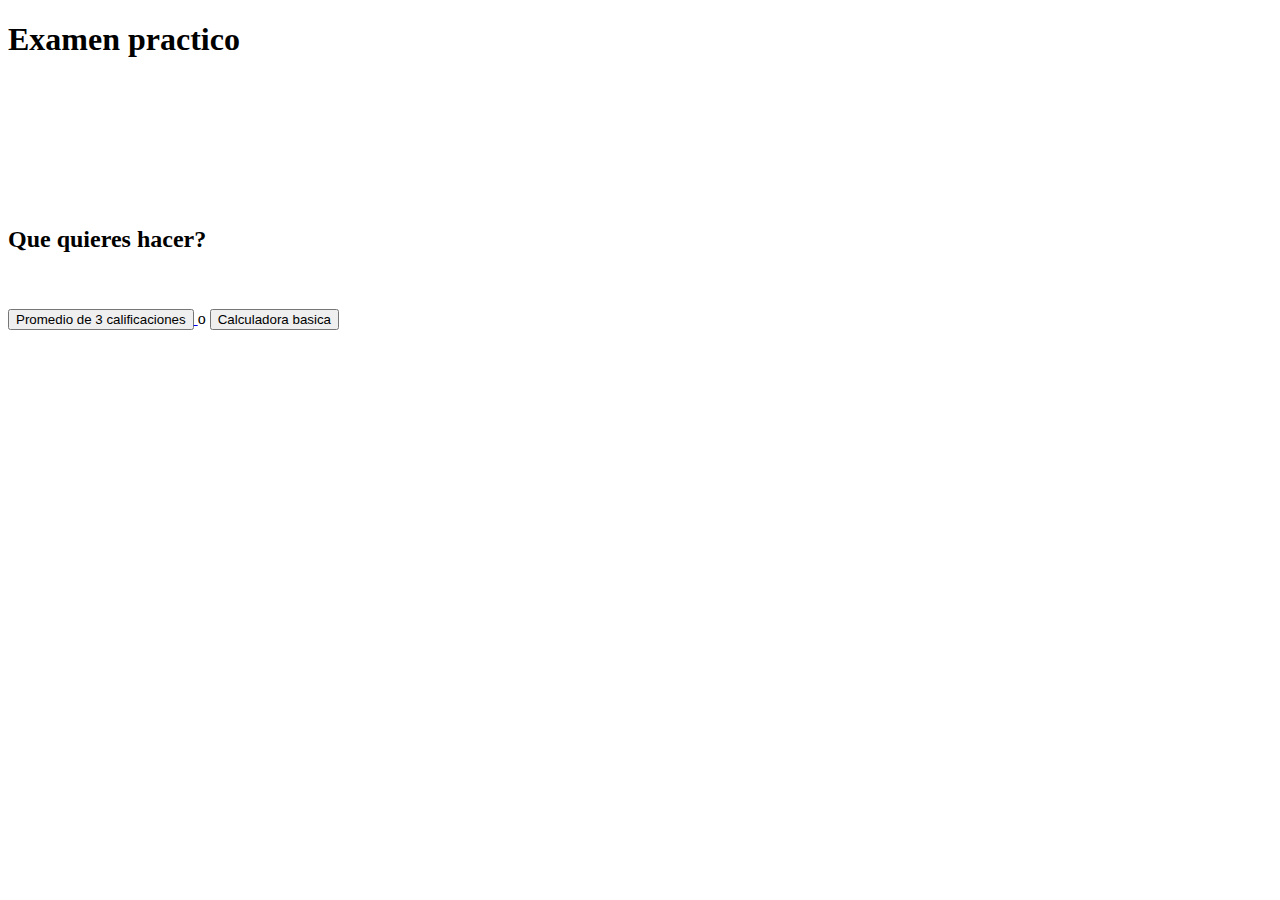
<file: Examen/index.html>
<!DOCTYPE html>
<html lang="en">
<head>
    <meta charset="UTF-8">
    <meta http-equiv="X-UA-Compatible" content="IE=edge">
    <meta name="viewport" content="width=device-width, initial-scale=1.0">
    <title></title>
</head>
<body>
    <h1>Examen practico</h1>
     <br></br>
     <br></br>
     <br></br>
     <br><h2>Que quieres hacer?</h2></br>
     <br>
    <a href="promedio/promedio.html"> <button>Promedio de 3 calificaciones</button>  </a> o  <a href="calculadora/cal.html"> <button>Calculadora basica</button> </a>
    
    </br>
     

</body>
</html>
</file>
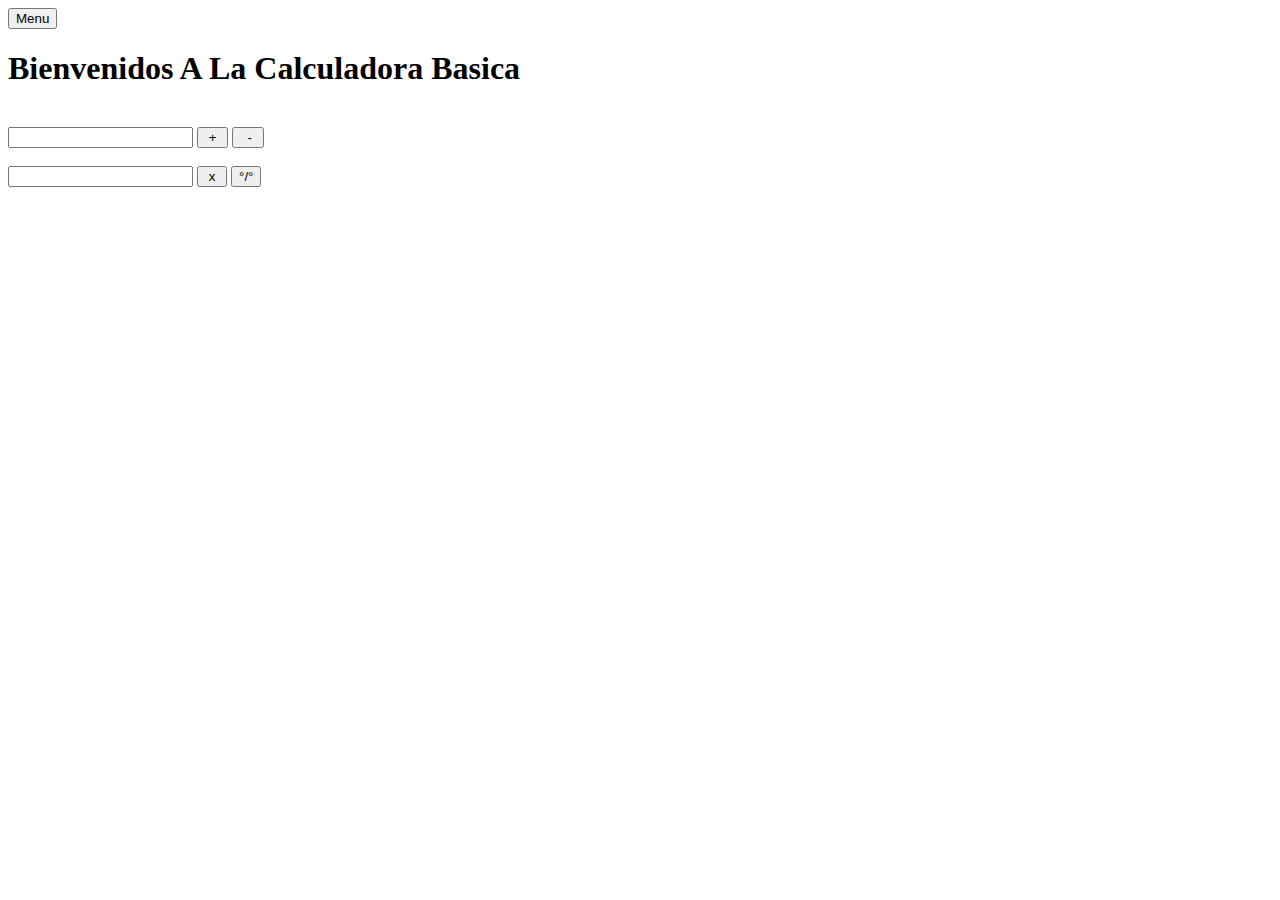
<file: Examen/calculadora/cal.html>
<!DOCTYPE html>
<html lang="en">
<head>
    <meta charset="UTF-8">
    <meta http-equiv="X-UA-Compatible" content="IE=edge">
    <meta name="viewport" content="width=device-width, initial-scale=1.0">
    <title>Examen Practico</title>
</head>
<body>
    <a href="../index.html"> <button>Menu</button> </a>


    <H1>Bienvenidos A La Calculadora Basica</H1>
    
<!-- nota: se utilizo &nbsp para poner un espacio en blanco en los botones ya que no tenia el tiempo y la paciencia de investigar como hacerlo en css  -->
   <br> <input id="num1" name="cuadro1">  <button id="sum" type="button" onclick="sum()">&nbsp+&nbsp</button>  <button id="rest" type="button" onclick="rest()"> &nbsp&nbsp-&nbsp </button> </br>
   <br> <input id="num2" name="cuadro2"> <button id="mul" type="button" onclick="multip()">&nbspx&nbsp</button>   <button id="div" type="button" onclick="div()">°/°</button></br>
   <br> 

    
    
  
   <h1>
    <p id="res"></p>
</h1>
    <script src="cal.js"></script>
</body>
</html>
</file>
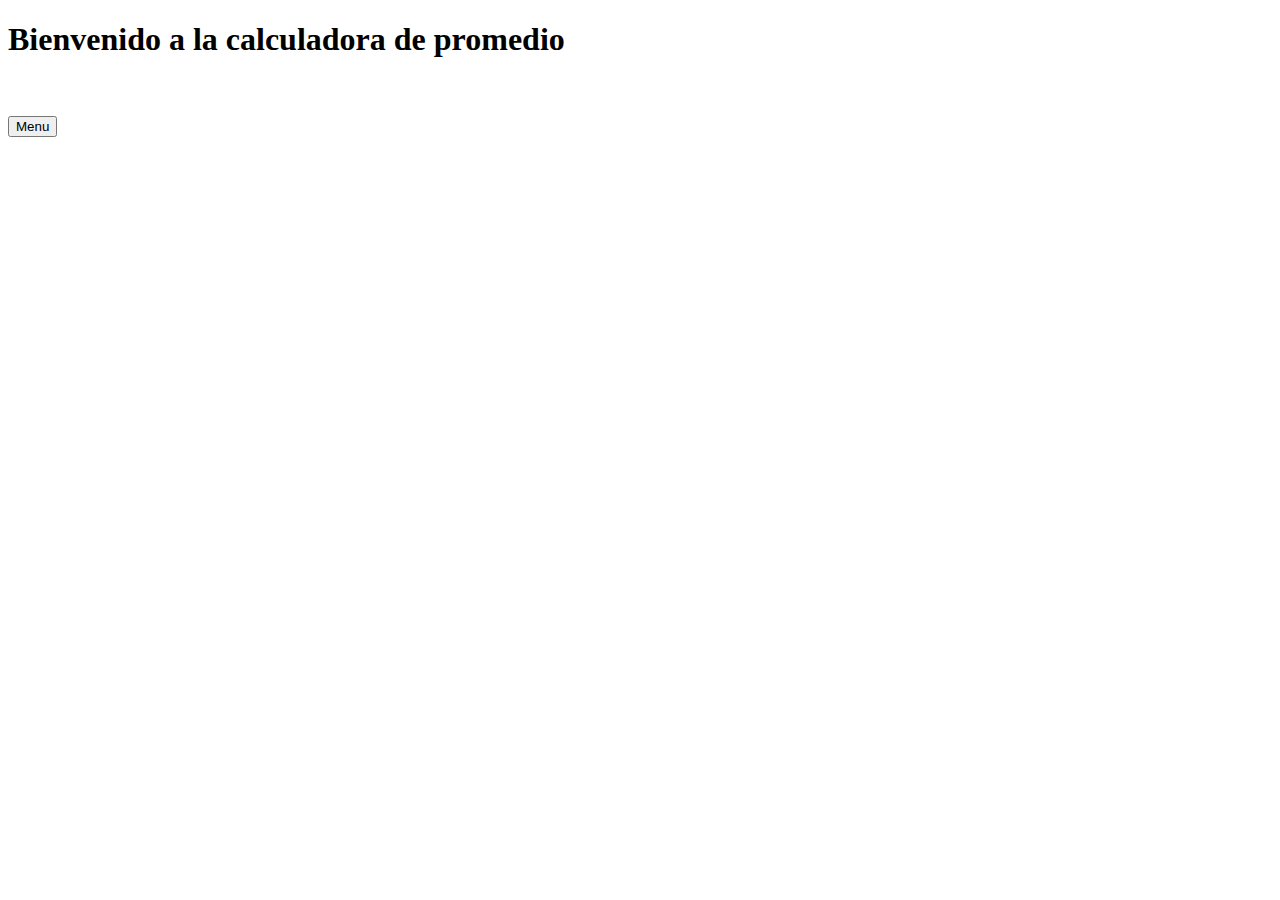
<file: Examen/promedio/promedio.html>
<!DOCTYPE html>
<html lang="en">
<head>
    <meta charset="UTF-8">
    <meta http-equiv="X-UA-Compatible" content="IE=edge">
    <meta name="viewport" content="width=device-width, initial-scale=1.0">
    <title>Document</title>
</head>
<body>
      <h1>Bienvenido a la calculadora de promedio</h1>

      <br></br>
<script src="promedio.js"></script>
     <a href="../index.html"> <button>Menu</button> </a>
</body>
</html>
</file>
